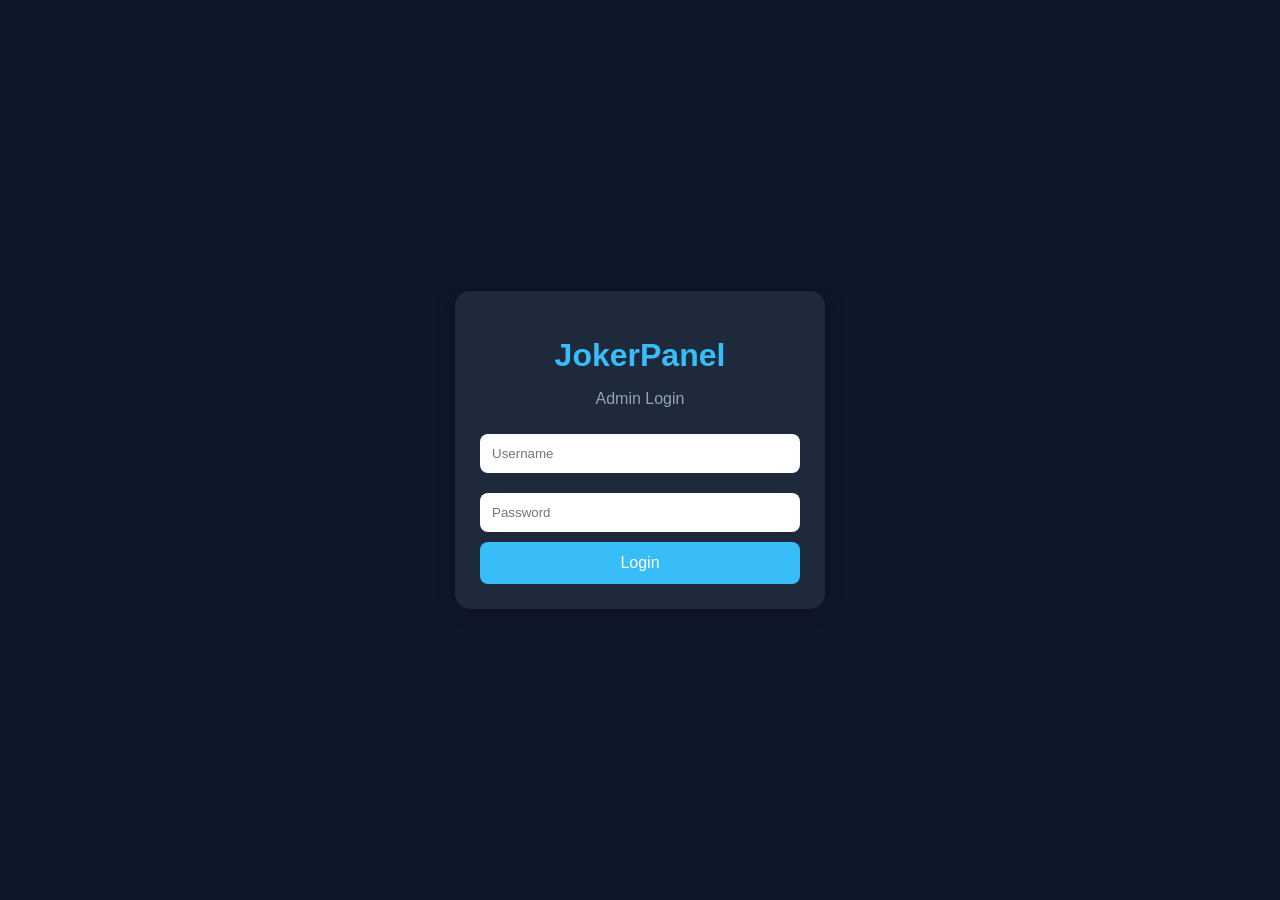
<file: index.html>
<!DOCTYPE html>
<html lang="en">
<head>
<meta charset="UTF-8">
<meta name="viewport" content="width=device-width, initial-scale=1.0">
<title>JokerPanel - Login</title>
<link rel="stylesheet" href="assets/css/style.css">
</head>

<body>

<div class="login-box">
    <h1>JokerPanel</h1>
    <p>Admin Login</p>

    <input id="username" type="text" placeholder="Username">
    <input id="password" type="password" placeholder="Password">

    <button onclick="login()">Login</button>
</div>

<script src="assets/js/auth.js"></script>

</body>
</html>
</file>
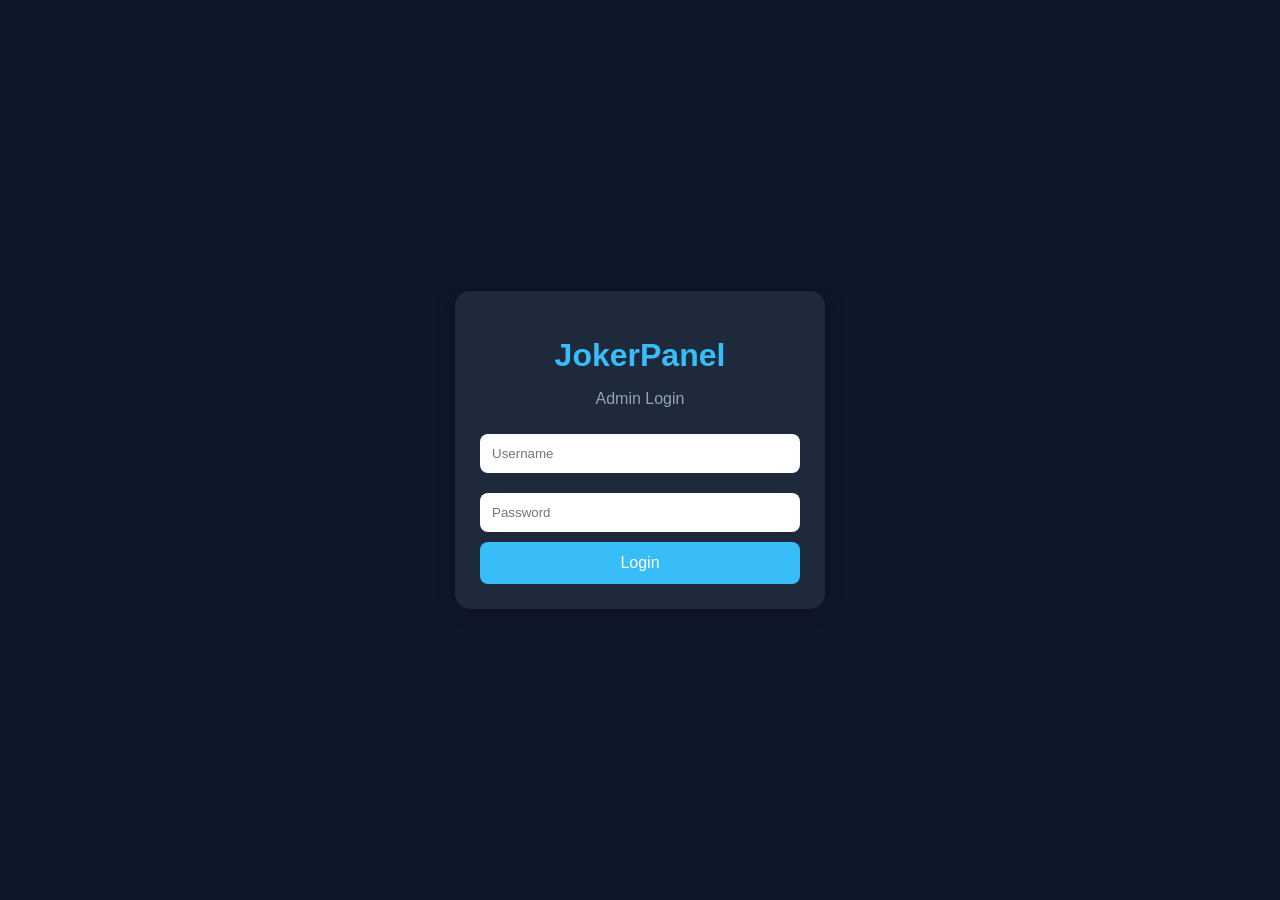
<file: dashboard.html>
<!DOCTYPE html>
<html lang="en">
<head>
<meta charset="UTF-8">
<meta name="viewport" content="width=device-width, initial-scale=1.0">
<title>JokerPanel Dashboard</title>
<link rel="stylesheet" href="assets/css/style.css">
</head>
<body>

<div class="login-box">

<h1>🚀 JokerPanel</h1>

<h3>Welcome Admin</h3>

<hr>

<p>💰 Balance: <span id="balance">$0.00</span></p>

<p>📦 Active Campaigns: <span id="campaigns">0</span></p>

<p>⏳ Pending Batches: <span id="batches">0</span></p>

<button onclick="location.href='new-order.html'">
➕ New Campaign
</button>

<br><br>

<button onclick="location.href='orders.html'">
📋 Campaigns
</button>

<br><br>

<button onclick="location.href='wallet.html'">
💳 Wallet
</button>

<br><br>

<button onclick="logout()">
🚪 Logout
</button>

</div>

<script>
function logout(){
localStorage.removeItem("loggedIn");
window.location.href="index.html";
}

if(localStorage.getItem("loggedIn")!="true"){
window.location.href="index.html";
}
</script>

</body>
</html>
</file>
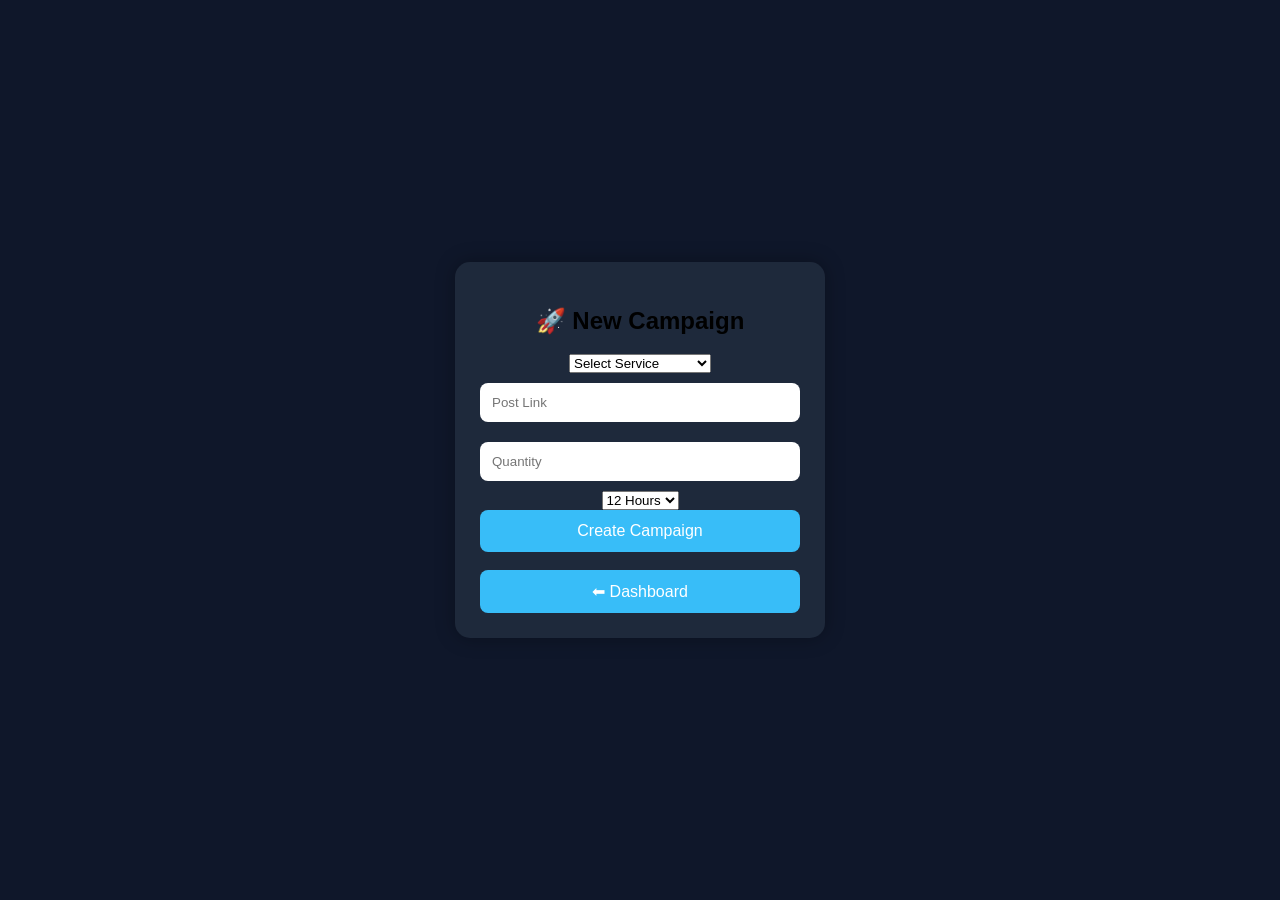
<file: new-orders.html>
<!DOCTYPE html>
<html lang="en">
<head>
<meta charset="UTF-8">
<meta name="viewport" content="width=device-width, initial-scale=1.0">
<title>New Campaign</title>
<link rel="stylesheet" href="assets/css/style.css">
</head>
<body>

<div class="login-box">

<h2>🚀 New Campaign</h2>

<select id="service">
<option value="">Select Service</option>
<option>Instagram Views</option>
<option>Instagram Likes</option>
<option>TikTok Views</option>
<option>TikTok Likes</option>
<option>Facebook Followers</option>
</select>

<input type="text" id="link" placeholder="Post Link">

<input type="number" id="quantity" placeholder="Quantity">

<select id="duration">
<option value="1">1 Hour</option>
<option value="3">3 Hours</option>
<option value="6">6 Hours</option>
<option value="12" selected>12 Hours</option>
<option value="24">24 Hours</option>
<option value="48">48 Hours</option>
</select>

<button onclick="createCampaign()">Create Campaign</button>

<br><br>

<button onclick="location.href='dashboard.html'">
⬅ Dashboard
</button>

</div>

<script>
function createCampaign(){

const campaign={
service:document.getElementById("service").value,
link:document.getElementById("link").value,
quantity:Number(document.getElementById("quantity").value),
duration:Number(document.getElementById("duration").value)
};

localStorage.setItem("campaign",JSON.stringify(campaign));

alert("Campaign created successfully!");

window.location.href="dashboard.html";

}
</script>

</body>
</html>
</file>
<file: assets/css/style.css>
body{
margin:0;
background:#0f172a;
font-family:Arial,sans-serif;
display:flex;
justify-content:center;
align-items:center;
height:100vh;
}

.login-box{
width:320px;
background:#1e293b;
padding:25px;
border-radius:15px;
box-shadow:0 0 20px rgba(0,0,0,.3);
text-align:center;
}

h1{
color:#38bdf8;
margin-bottom:5px;
}

p{
color:#94a3b8;
}

input{
width:100%;
padding:12px;
margin:10px 0;
border:none;
border-radius:8px;
box-sizing:border-box;
}

button{
width:100%;
padding:12px;
background:#38bdf8;
color:white;
border:none;
border-radius:8px;
font-size:16px;
cursor:pointer;
}

button:hover{
background:#0ea5e9;
}
</file>
